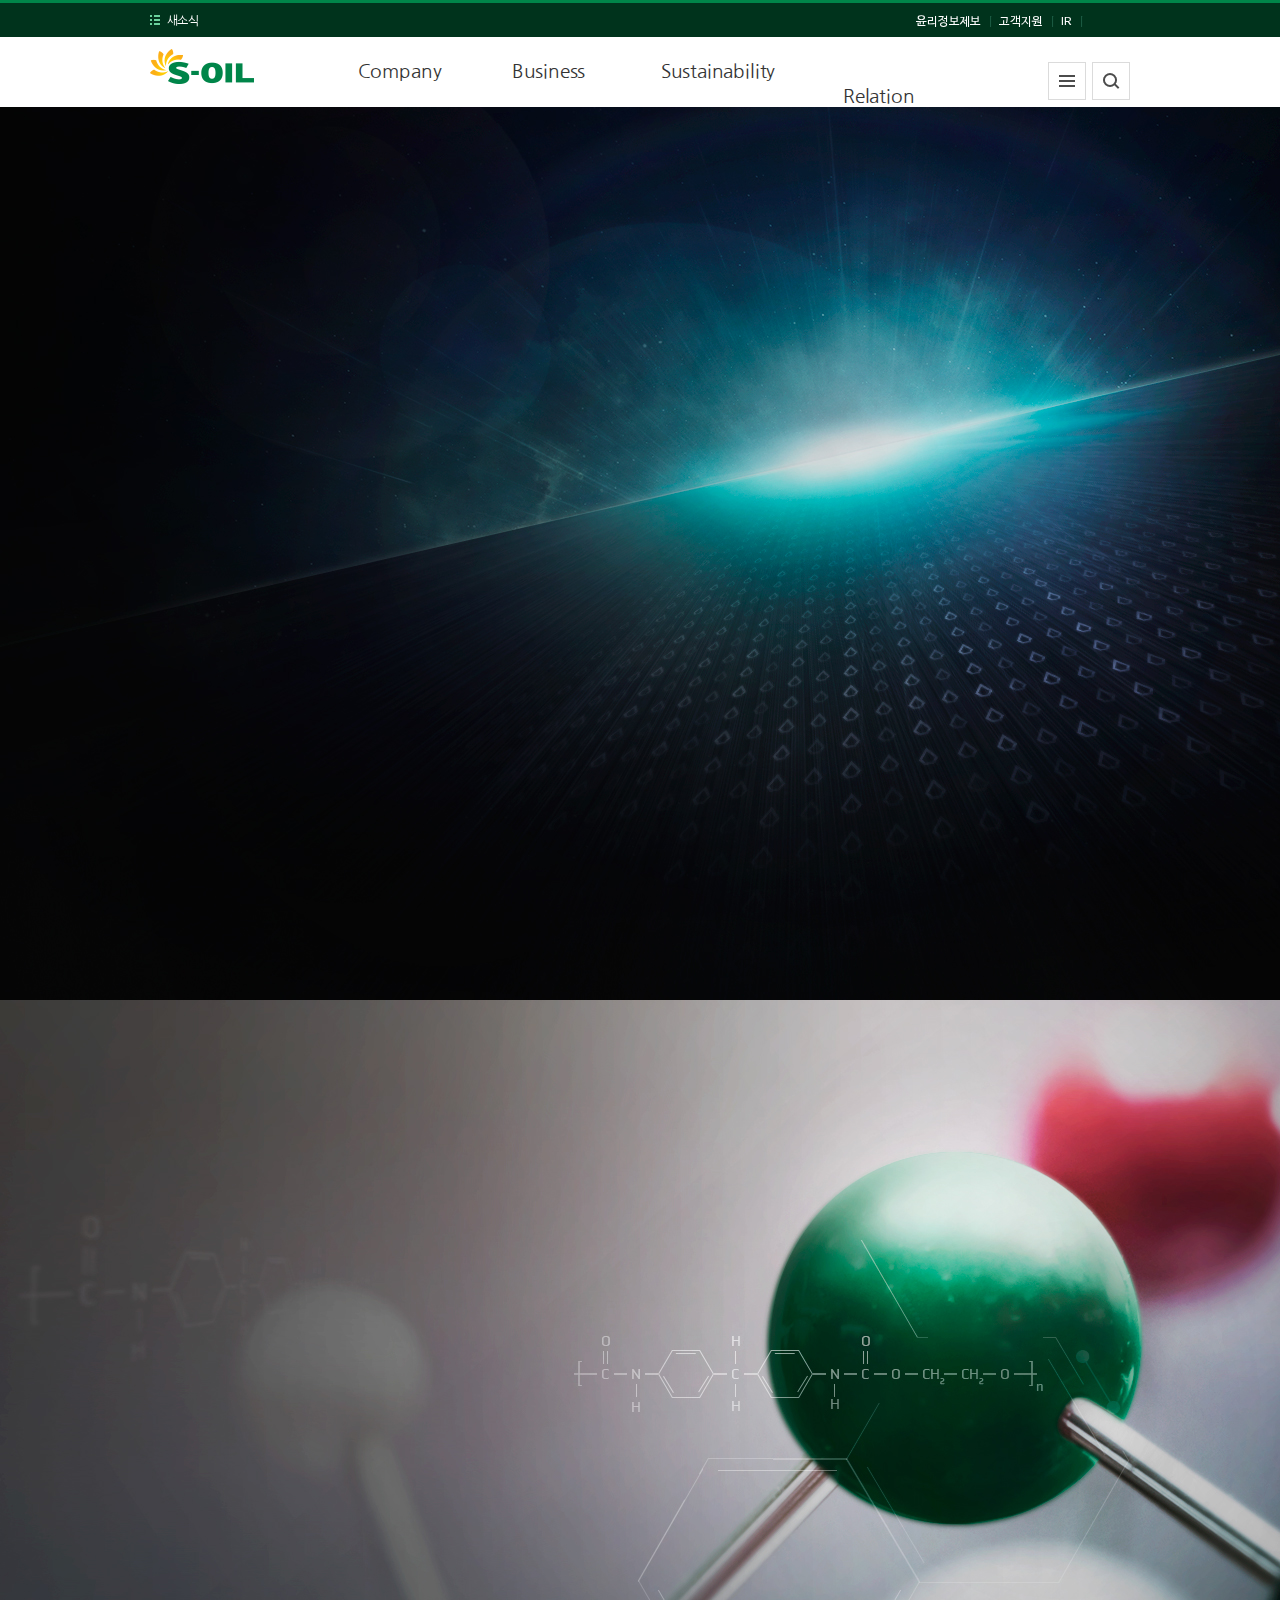
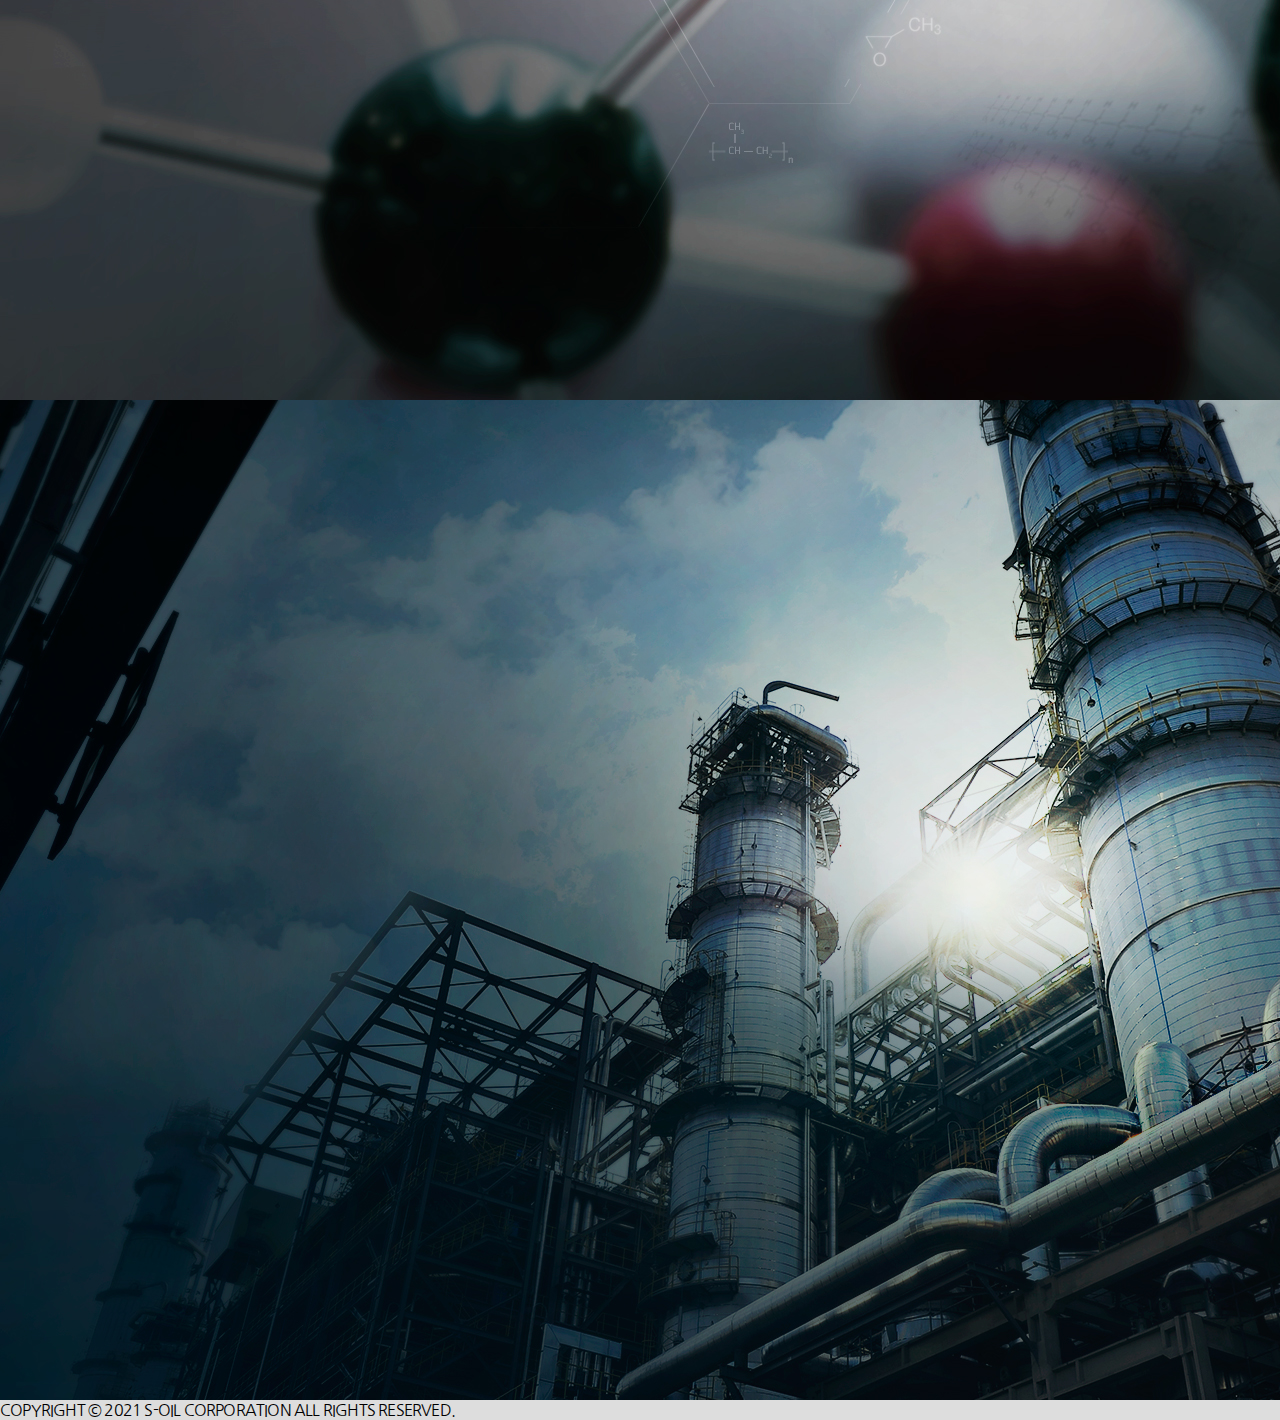
<file: index.html>
<!DOCTYPE html>
<html lang="ko">

<head>
    <meta charset="UTF-8">
    <meta http-equiv="X-UA-Compatible" content="IE=edge">
    <meta name="viewport" content="width=device-width, initial-scale=1.0">
    <title> 서윤교 - S오일 - 개별.풀메뉴 </title>
    <script src="./js/jquery-1.7.2.min.js"></script>

    <script src="./js/prefixfree.min.js"></script>
    <script src="./js/prefixfree.min.js"></script>
    <script src="./js/s-oil.js"></script>
    <!-- fonts -->
    <link href="https://fonts.googleapis.com/css?family=Nanum+Gothic&display=swap" rel="stylesheet">
    <link href="https://fonts.googleapis.com/css2?family=Exo+2:wght@300;400&display=swap" rel="stylesheet">
    <link rel="stylesheet" href="./css/style.css">
</head>

<body>
    <div id="wrap">
        <header>
            <div id="headerWrap">
                <!-- top menu-최상단 새소식 -->
                <div class="utilMenu">
                    <div class="bar">
                        <div class="top">
                            <!-- 왼쪽상단 새소식 -->
                            <p>

                                <a href="#">
                                    <img src="./images/main/icon_new.png" alt="새소식아이콘">
                                    새소식
                                </a>

                            </p>
                            <!-- 오른쪽 최상단 메뉴 -->
                            <ul>
                                <li><a href="#">윤리정보제보</a></li>
                                <li><span>ㅣ</span></li>
                                <li><a href="#">고객지원</a></li>
                                <li><span>ㅣ</span></li>
                                <li><a href="#">IR</a></li>
                                <li><span>ㅣ</span></li>
                                <li><a href="#">인재채용</a></li>
                            </ul>
                        </div>
                    </div>
                </div>
                <!-- nav-menu-로고,대메뉴,팝업버튼,검색버튼,검색창 -->
                <div class="navMenu">

                    <div class="bottom">
                        <!-- logo -->
                        <h1 class="logo"><a href="#"><img src="./images/main/logo.png" alt="S오일 로고"></a></h1>

                        <!-- menu -->
                        <ul class="gnb">
                            <li class="menu1"><a href="#">Company</a></li>
                            <li class="menu2"><a href="#">Business</a></li>
                            <li class="menu3"><a href="#">Sustainability</a></li>
                            <li class="menu4"><a href="#">Relation</a></li>
                        </ul>
                        <!-- search-btn -->
                        <div class="rightBtn">
                            <div class="btn1"><a href="#"><img src="./images/main/btn_allmenu.png" alt="전체메뉴"></a></div>
                            <div class="btn2"><a href="#"><img src="./images/main/btn_topsearch.png" alt="검색버튼"></a>
                            </div>
                        </div>
                    </div>


                    <div class="search">
                        <!-- search-bg -->
                        <input type="text" id="search" title="키워드를 입력해주세요" placeholder="키워드를 입력해주세요" />


                        <!-- 닫기버튼 -->
                        <a href="#" class="close"><img src="./images/main/btn_close.png" alt="닫기버튼"></a>

                        <img src="./images/main/bar_2.png" alt="바 라인" class="bar"></a>

                        <!-- 검색버튼 -->
                        <a href="#" class="searchBtn"><img src="./images/main/btn_search.png" alt="검색버튼"></a>

                    </div>
                </div>
                <!-- sub-menu-각 서브 이미지와 메뉴들 -->
                <div class="gnbAreaWrap">
                    <!-- ===========================sub 1 - Company===================================== -->
                    <div class="gnbArea_1 slideMenu">
                        <!-- 이미지 -->

                        <div class="img">
                            <img src="./images/main/gnb_img_01.png" alt="서브메뉴이미지1">
                            <p>
                                에쓰-오일은 모든 이해관계자들의 더 밝은 <br />
                                내일을 실현하기 위해 노력하고 있습니다.
                            </p>
                        </div>
                        <!-- 서브메뉴1 -->
                        <!-- ul.gnbArea1>li.gnbArea1_1>a{회사현황}+ul>li*3>a -->
                        <ul class="gnbArea1">
                            <li class="gnbArea1_1">
                                <a href="#">회사현황</a>
                                <ul>
                                    <li><a href="#">개요</a></li>
                                    <li><a href="#">경쟁력</a></li>
                                    <li><a href="#">CI</a></li>
                                </ul>
                            </li>
                            <li class="gnbArea1_2">
                                <a href="#">연혁</a>

                            </li>
                            <li class="gnbArea1_3">
                                <a href="#">인재채용</a>
                                <ul>
                                    <li><a href="#">인사정보</a></li>
                                    <li><a href="#">채용정보</a></li>
                                    <li><a href="#">선배들의 인터뷰</a></li>
                                    <li><a href="#">HR웹진</a></li>
                                </ul>
                            </li>

                        </ul>
                    </div>
                    <!-- ===========================sub 2 - Business===================================== -->
                    <div class="gnbArea_2 slideMenu">
                        <div class="img">
                            <img src="./images/main/gnb_img_02.png" alt="서브메뉴이미지2">
                            <p>
                                에쓰-오일은 RUC/ODC 프로젝트를 통해 <br />
                                지속 성장의 기반을 확장하고 있습니다.
                            </p>
                        </div>
                        <!-- 서브메뉴2 -->
                        <!-- ul.gnbArea2>li.gnbArea2_1>a{Now Project}+ul>li*2>a{RUC/ODC 프로젝트} -->
                        <ul class="gnbArea2">
                            <!-- sub-2-1 -->
                            <li class="gnbArea2_1">
                                <a href="#">Now Project</a>
                                <ul>
                                    <li><a href="#">RUC/ODC 프로젝트</a></li>
                                    <li><a href="#">Super 프로젝트</a></li>
                                </ul>
                            </li>
                            <!-- sub-2-2 -->
                            <li class="gnbArea2_2">
                                <a href="#">정유</a>
                                <ul>
                                    <li><a href="#">개발 및 시설</a></li>
                                    <li><a href="#">제품</a></li>
                                </ul>
                            </li>
                            <!-- sub-2-3 -->
                            <li class="gnbArea2_3">
                                <a href="#">윤활</a>
                                <ul>
                                    <li><a href="#">윤활기유</a></li>
                                    <li><a href="#">윤활유</a></li>
                                </ul>
                            </li>
                            <li class="gnbArea2_4">
                                <a href="#">석유화학</a>
                                <ul>
                                    <li><a href="#">개요 및 시설</a></li>
                                    <li><a href="#">제품</a></li>
                                </ul>
                            </li>
                            <li class="gnbArea2_5">
                                <a href="#">연구개발</a>
                            </li>
                        </ul>

                        <div class="plus">
                            <p class="plus_1"><a href="#">생산공정</a></p>
                            <p class="plus_2"><a href="#">MSDS</a></p>
                        </div>

                    </div>
                    <!-- ===========================sub 3 - Sustainability===================================== -->
                    <div class="gnbArea_3 slideMenu">
                        <div class="img">
                            <img src="./images/main/gnb_img_03.png" alt="서브메뉴이미지3">
                            <p>
                                에쓰-오일은 다양한 이해 관계자들의 요구와 <br />
                                기대에 부응하며 기업 시민으로서의 책임을 <br />
                                다하고자 노력하고 있습니다.
                            </p>
                        </div>
                        <!-- 서브메뉴3 -->
                        <!-- ul.gnbArea3>li.gnbArea3_1>a{7대 경영원칙}+ul>li*7>a{탁월한 운영 효율성 달성} -->
                        <ul class="gnbArea3">
                            <li class="gnbArea3_1">
                                <a href="#">지속가능경영체계</a>



                            <li class="gnbArea3_2">
                                <a href="#">지속가능경영 주요성과</a>



                            <li class="gnbArea3_3">
                                <a href="#">지속가능 보고서</a>




                            <li class="gnbArea3_4">
                                <a href="#">7대 경영원칙</a>
                                <ul>
                                    <li><a href="#">탁월한 운영 효율성 달성</a></li>
                                    <li><a href="#">체계적인 사회공헌 활동</a></li>
                                    <li><a href="#">투명한 지배구조</a></li>
                                    <li><a href="#">지속성장기반의 구축</a></li>
                                    <li><a href="#">고객중심경영의 강화</a></li>
                                    <li><a href="#">최고수준의 업무환경 제공</a></li>
                                    <li><a href="#">최적 자본 효율성의 확보</a></li>
                                </ul>
                            </li>
                        </ul>
                    </div>

                    <!-- ===========================sub 4 - Relation===================================== -->
                    <div class="gnbArea_4 slideMenu">
                        <div class="img">
                            <img src="./images/main/gnb_img_04.png" alt="서브메뉴이미지4">
                            <p>
                                에쓰-오일의 다양한 소식
                            </p>
                        </div>
                        <!-- 서브메뉴4 -->
                        <ul class="gnbArea4">



                            <li class="gnbArea4_1">
                                <a href="#">S-OIL 소식</a>
                            </li>
                            <li class="gnbArea4_2">
                                <a href="#">사회공헌</a>
                                <ul>
                                    <li><a href="#">철학과 비전</a></li>
                                    <li><a href="#">주요활동</a></li>
                                    <li><a href="#">사회봉사단</a></li>
                                </ul>
                            </li>
                            <li class="gnbArea4_3">
                                <a href="#">PR</a>
                                <ul>
                                    <li><a href="#">홍보미디어</a></li>
                                    <li><a href="#">S-OIL사보</a></li>
                                </ul>
                            </li>
                            <li class="gnbArea4_4">
                                <a href="#">IR</a>
                                <ul>
                                    <li><a href="#">기업지배구조</a></li>
                                    <li><a href="#">재무정보</a></li>
                                    <li><a href="#">IR정보</a></li>
                                    <li><a href="#">공시정보</a></li>
                                    <li><a href="#">주가정보</a></li>
                                </ul>
                            </li>


                        </ul>
                    </div>
                </div>
            </div>
        </header>
        <div id="contents1"></div>
        <div id="contents2"></div>
        <div id="contents3"></div>
        <footer>
            <p>
                COPYRIGHT &copy; 2021 S-OIL CORPORATION ALL RIGHTS RESERVED.
            </p>
        </footer>
    </div>
</body>

</html>
</file>
<file: css/style.css>
@charset "UTF-8";
/* fonts */
@import url(../font/nanum-barun-gothic-bold.css);
@import url(../font/nanum-barun-gothic-ultralight.css);
@import url(../font/nanum-barun-gothic-regular.css);
/* reset */

* {margin: 0; padding: 0;}
body {background: #ddd; font-family: 'Nanum Gothic'; letter-spacing: -0.05em;}
ul,li {margin: 0; padding: 0; list-style: none;}
a {display: block; text-decoration: none;}
img {border: none;}

#wrap {width: 100%;}
#wrap header {width: 100%; position: fixed; z-index: 999;}
#wrap header #headerWrap {width: 100%; position: relative; height: 107px;}

/* top-green bar */
#wrap header #headerWrap .utilMenu {
    width: 100%; height: 37px; line-height: 24px;
    background: #00331c; font-size: 12px;
}
#wrap header #headerWrap .utilMenu .bar {width: 100%; height: 3px;
background: #008549;}

#wrap header #headerWrap .utilMenu .bar .top {
    width: 980px; margin: 0 auto;
}

.top:after {
    content:'';
    display: block;
    clear: both;
}


/* 새소식버튼 - 왼쪽 */
.top p {float: left;}
.top p a {margin-top: 9px; color: #fff;} 
.top p a img {margin: 1px 5px 0 0 ;}




/* 최상단 메뉴 - 오른쪽 */
.top ul {float: right;
width: 220px; margin: 6px -6px 0 0 ;}
.top ul:after {
    content: '';
    display: block;
    clear: both;
}
.top ul li {float: left; margin: 4px 4px 0 0 ;}
.top ul li a {color: #fff;
letter-spacing: -0.01em;
font-family: "nanum-barun-gothic-regular";}
.top ul li a:hover {text-decoration: underline;}
.top ul li span {color: #22654c;}


/* nav-menu-로고, 대메뉴, 팝업버튼, 검색버튼, 검색창 */

#wrap header .navMenu {
    position: relative;
    width: 100%;
    background: #fff;
}

#wrap header .navMenu .bottom {
    position: relative;
    width: 980px;
    height: 70px;
    margin: 0 auto;
}
/* logo */
#wrap header .navMenu .bottom h1.logo {
    float: left; width: 104px; height: 70px; margin-right: 71px;
}

/* menu */
#wrap header .navMenu .bottom .gnb {
    height: 70px; 
}
#wrap header .navMenu .bottom .gnb:after{
    display: block;
    content: '';
    clear: both;
}
#wrap header .navMenu .bottom .gnb>li {
    float: left;
    height: 70px;
    line-height: 70px;
    margin: 0 30px;
    text-align: center; 
    color: #0d6d42;
}
#wrap header .navMenu .bottom .gnb>li:hover{
    border-bottom: 3px solid #0d6d42;
    box-sizing: border-box;
}

#wrap header .navMenu .bottom .gnb>li>a {
    display: block;
    color: #333;
    font-size: 19px;
    letter-spacing: -0.009em;
}

#wrap header .navMenu .bottom .gnb>li>a:hover {
    color: #0d6d42;
    font-weight: 600;
}

/* 대메뉴 1 ~ 4 */

.bottom .gnb>.menu1 {width: 89px;}
.bottom .gnb>.menu1:hover {width: 89px;}

.bottom .gnb>.menu2 {width: 91px; margin: 0 20px;}
.bottom .gnb>.menu2:hover {width: 91px;}

.bottom .gnb>.menu3 {width: 130px; margin: 0 35px;}
.bottom .gnb>.menu3:hover {width: 130px;}

.bottom .gnb>.menu2 {width: 89px;}
.bottom .gnb>.menu2:hover {width: 89px;}

/* 전체버튼, 검색버튼 */

#wrap header .rightBtn {
    width: 82px; height: 38px; margin: -54px 0 0 898px;
}
#wrap header .rightBtn:after {
    display: block;
    clear: both;
    content: '';
}
#wrap header .rightBtn>.btn1 {float: left;}
#wrap header .rightBtn>.btn2 {float: right;}

/* search-bar */
#wrap header .navMenu>.search {
    display: none;
    position: relative;
    width: 100%;
    height: 174px;
    background: #f2f3f4;
    z-index: 100;
}
/* text box */
#wrap header .navMenu>.search>#search {
    position: absolute;
    top: 40px;
    left: 30%;
    width: 610px;
    height: 74px;
    background: #f2f3f4;
    border: 0;
    text-align: center;
    line-height: 94px;
    font-size: 27px;
    color: #666;
}
#wrap header .navMenu>.search a {
    display: block;
}
#wrap header .navMenu>.search .close {
    position: absolute; top: 20px; right: 20.5%;
}
#wrap header .navMenu>.search .bar {
    position: absolute;
    bottom: 58px;
    left: 35%;
}
#wrap header .navMenu>.search .searchBtn {
    position: absolute;
    top: 60px;
    right: 29.4%;
}

/* submenu */

#wrap .gnbAreaWrap {
    width: 100%;
    position: absolute;
    top: 107px;
    left: 0;
    z-index: 50;
    background: #fff;
    line-height: 40px;
}

#wrap .gnbAreaWrap.on {
    border-top: 1px solid #0d6d42;
}
#wrap .gnbAreaWrap>.gnbArea_1,
#wrap .gnbAreaWrap>.gnbArea_2,
#wrap .gnbAreaWrap>.gnbArea_3,
#wrap .gnbAreaWrap>.gnbArea_4 {
position: relative;
display: none;
width: 980px;
height: 250px;
margin: 0 auto;
background: #fff;
}

/* 왼쪽 : 이미지 + 슬로건 */
#wrap .gnbAreaWrap .img {
    float: left;
    border-right: 1px solid #e9e9e9;
    margin-top: 40px;
    padding-right: 30px;
}
#wrap .gnbAreaWrap .img p {
    margin-top: 4px;
    line-height: 20px;
    color: #666;
    font-weight: 400;
    font-size: 13px;
    letter-spacing: -0.07em; /* 1em -> 16px*/
}

/* 오른쪽 각 메뉴 영역 */
#wrap .gnbAreaWrap>.gnbArea_1>.gnbArea1,
#wrap .gnbAreaWrap>.gnbArea_2>.gnbArea2,
#wrap .gnbAreaWrap>.gnbArea_3>.gnbArea3,
#wrap .gnbAreaWrap>.gnbArea_4>.gnbArea4 {
    position: absolute; top: 28px; left: 309px;
    width: 495px; height: 100px; letter-spacing: -0.01em;   
}

#wrap .gnbAreaWrap>.gnbArea_1>.gnbArea1:after,
#wrap .gnbAreaWrap>.gnbArea_1>.gnbArea2:after {
    display: block;
    clear: both;
    content: '';
}

#wrap .gnbAreaWrap>.gnbArea_1>.gnbArea1>li,
#wrap .gnbAreaWrap>.gnbArea_2>.gnbArea2>li
{
    float: left;
    height: 100px;
    margin-right: 20px;
    background: url("../images/main/arrow-b.jpg") no-repeat 133px 20px;
}

/* 각 메뉴의 타이틀 */
#wrap .gnbAreaWrap>.gnbArea_1>.gnbArea1>li>a,
#wrap .gnbAreaWrap>.gnbArea_2>.gnbArea2>li>a,
#wrap .gnbAreaWrap>.gnbArea_3>.gnbArea3>li>a,
#wrap .gnbAreaWrap>.gnbArea_4>.gnbArea4>li>a {
    width: 145px;
    color: #156a44;
    font-size: 14px;
    border-bottom: 1px solid #e8e8e8; 
    font-weight: bold;
}

#wrap .gnbAreaWrap>.gnbArea_1>.gnbArea1>li>a:hover,
#wrap .gnbAreaWrap>.gnbArea_2>.gnbArea2>li>a:hover,
#wrap .gnbAreaWrap>.gnbArea_3>.gnbArea3>li>a:hover,
#wrap .gnbAreaWrap>.gnbArea_4>.gnbArea4>li>a:hover {
    border-bottom: 1px solid #008547;
}

/* ====================sub1 ====================*/

#wrap .gnbAreaWrap>.gnbArea_1>.gnbArea1>li {
    float: left;
}
#wrap .gnbAreaWrap>.gnbArea_1>.gnbArea1>li>a {
    font-size: 15px;
}

/* 2depth */
#wrap .gnbAreaWrap>.gnbArea_1>.gnbArea1>li>ul {
    width: 145px;
    height: 55px;
    margin: 16px 0 0 -25px;
}
#wrap .gnbAreaWrap>.gnbArea_1>.gnbArea1>li>ul>li {
    background: url("../images/main/dot.jpg")no-repeat 28px center;
    padding-left: 36px;
    line-height: 22px;
}
#wrap .gnbAreaWrap>.gnbArea_1>.gnbArea1>li>ul>li a {
    font-size: 12px;
    color: #666;
}

.gnbArea1>li>ul>li a:hover {
    color: #008547;
    text-decoration: underline;
}

.gnbAreaWrap>.gnbArea_1>.gnbArea1>.gnbArea1_2 {
    background: url("../images/main/arrow-left.jpg") no-repeat 136px 18px;
}
.gnbAreaWrap>.gnbArea_1>.gnbArea1>.gnbArea1_3 {
    margin-right: 0;
    
}

/* =================sub2 ============================*/

header .gnbAreaWrap>.gnbArea_2>.gnbArea2 {
    width: 700px;
    height: 100px;
}

header .gnbAreaWrap>.gnbArea_2>.gnbArea2>li>a {
    font-size: 15px;
}

header .gnbAreaWrap>.gnbArea_2>.gnbArea2>li>ul {
    margin: 16px 0 0 -25px;
}

header .gnbAreaWrap>.gnbArea_2>.gnbArea2>li>ul>li {
    background: url("../images/main/dot.jpg")no-repeat 28px center;
    padding-left: 36px;
    line-height: 22px;
}

header .gnbAreaWrap>.gnbArea_2>.gnbArea2>li>ul>li a {
    color: #666;
    font-size: 12px;
}

header .gnbAreaWrap>.gnbArea_2>.gnbArea2>li>ul>li a:hover {
    color: #008547;
    text-decoration: underline;
}

header .gnbAreaWrap>.gnbArea_2>.gnbArea2>li:last-child {
    margin-right: 0;
}
header .gnbAreaWrap>.gnbArea_2>.gnbArea2>.gnbArea2_5 {
    margin-top: 50px; background: url("../images/main/arrow-left.jpg") no-repeat 136px 18px;
}

/* plus */
header .gnbAreaWrap>.gnbArea_2>.plus {
    width: 276px;
    height: 24px;
    position: absolute;
    top: 160px;
    left: 675px;
}
header .gnbAreaWrap>.gnbArea_2>.plus>.plus_1 {
    float: left;
    width: 138px;
    margin: 19px 17px 0 0;
    background: url("../images/main/plus_gr.png")no-repeat;
}
header .gnbAreaWrap>.gnbArea_2>.plus a {
    width: 130px;
    height: 22px;
    padding-left: 15px;
    line-height: 22px;
    font-size: 12px;
    color: #666;
    border: 1px solid #ddd;
    border-radius: 17px;
    font-weight: 500;
    
}
header .gnbAreaWrap>.gnbArea_2>.plus a:hover {
    text-decoration: underline;
}

header .gnbAreaWrap>.gnbArea_2>.plus>.plus_2 {
    width: 138px;
    margin: 18px 0 0 159px;
    background: url("../images/main/plus_gr.png")no-repeat 130px 9px;
}

header .gnbAreaWrap>.gnbArea_2>.gnbArea2>.gnbArea2_4 {position: absolute; right: -165px; }

/* --==================submenu3 ===========================*/

header .gnbAreaWrap>.gnbArea_3>.gnbArea3 {
    width: 670px; height: 162px;
}
header .gnbAreaWrap>.gnbArea_3>.gnbArea3>li {
    margin-bottom: 30px;
    background: url("../images/main/arrow-left.jpg")no-repeat 140px 16px;
}

header .gnbAreaWrap>.gnbArea_3>.gnbArea3>li>a {
    width: 310px; font-size: 15px;
}
header .gnbAreaWrap>.gnbArea_3>.gnbArea3>.gnbArea3_4 {
    float: right;
    margin: -213px 0 0 -5px;
    background: url("../images/main/arrow-b.jpg")no-repeat 293px 20px;
}

header .gnbAreaWrap>.gnbArea_3>.gnbArea3>.gnbArea3_4>ul {
    width: 318px;  height: 80px; margin: 16px 0 0 -25px;
}

header .gnbAreaWrap>.gnbArea_3>.gnbArea3>.gnbArea3_4>ul>li {
    width: 318px;
    background: url("../images/main/dot.jpg")no-repeat 28px center;
    padding-left: 36px;
    line-height: 22px;
}

header .gnbAreaWrap>.gnbArea_3>.gnbArea3>.gnbArea3_4>ul>li:nth-child(5){
    margin: -88px 0 0 169px;
}
header .gnbAreaWrap>.gnbArea_3>.gnbArea3>.gnbArea3_4>ul>li:nth-child(6){
    margin-left: 169px;
}
header .gnbAreaWrap>.gnbArea_3>.gnbArea3>.gnbArea3_4>ul>li:nth-child(7){
    margin-left: 169px;
}

header .gnbAreaWrap>.gnbArea_3>.gnbArea3>.gnbArea3_4>ul>li>a {
    color: #666;
    font-size: 13px;
    letter-spacing: -0.08em;
}
header .gnbAreaWrap>.gnbArea_3>.gnbArea3>.gnbArea3_4>ul>li>a:hover {
    color: #008547;
    text-decoration: underline;
}



/* ============================sub4=-======================================= */
header .gnbAreaWrap>.gnbArea_4>.gnbArea4 {
    width: 670px;
    height: 162px;

}

header .gnbAreaWrap>.gnbArea_4>.gnbArea4>li {
    float: left;
    width: 145px;
    margin-right: 20px;
    background: url("../images/main/arrow-b.jpg")no-repeat 133px 20px;
}

header .gnbAreaWrap>.gnbArea_4>.gnbArea4>.gnbArea4_1 {
    background: url("../images/main/arrow-left.jpg")no-repeat 136px 18px;
}

header .gnbAreaWrap>.gnbArea_4>.gnbArea4>.gnbArea4_4 {
    margin-right: 0;
}
header .gnbAreaWrap>.gnbArea_4>.gnbArea4>li>a {
    width: 145px; font-size: 15px;
}
header .gnbAreaWrap>.gnbArea_4>.gnbArea4>li>ul {
    margin: 16px 0 0 -25px; 
}
header .gnbAreaWrap>.gnbArea_4>.gnbArea4>li>ul>li {
    background: url("../images/main/dot.jpg")no-repeat 28px center;
    padding-left: 36px;
    line-height: 22px;
}
header .gnbAreaWrap>.gnbArea_4>.gnbArea4>li>ul>li a {
    color: #666;
    font-size: 12px;
}
header .gnbAreaWrap>.gnbArea_4>.gnbArea4>li>ul>li a:hover {
    color: #008547;
    text-decoration: underline;
}

header .gnbAreaWrap>.gnbArea_4>.gnbArea4>.gnbArea4_4 {position: absolute; right: -165px; }

/* contents */
#wrap #contents1 {
    height: 1000px;
    background: url("../images/app1.jpg")no-repeat center/cover;
    min-width: 1000px;
}
#wrap #contents2 {
    height: 1000px;
    background: url("../images/app2.jpg")no-repeat center/cover;
    min-width: 1000px;
}
#wrap #contents3 {
    height: 1000px;
    background: url("../images/app3.jpg")no-repeat center/cover;
    min-width: 1000px;
}
</file>
